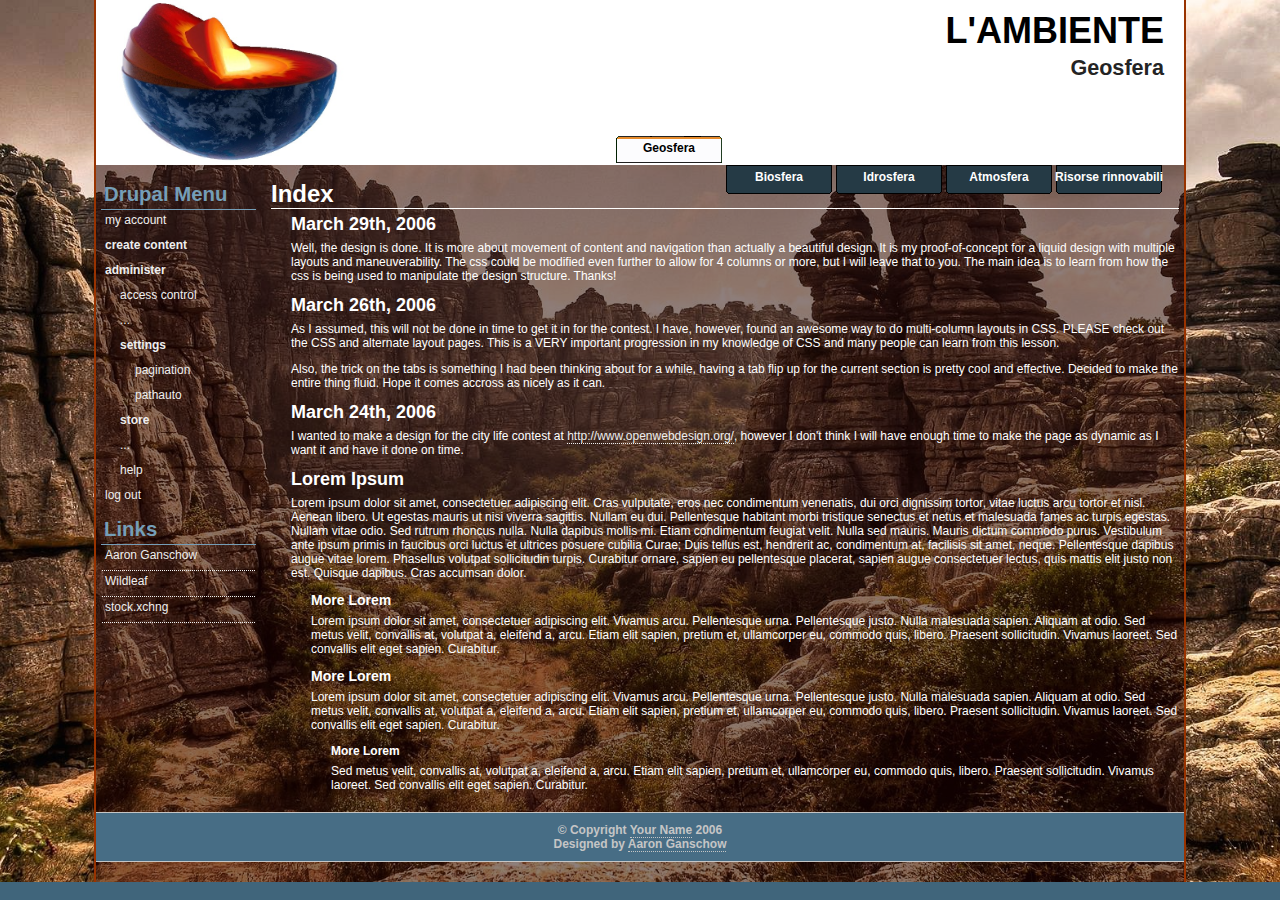
<file: Or_so_they_call_it/index.html>
<!DOCTYPE html PUBLIC "-//W3C//DTD XHTML 1.0 Transitional//EN" "http://www.w3.org/TR/xhtml1/DTD/xhtml1-transitional.dtd">
<html xmlns="http://www.w3.org/1999/xhtml">
<head>
<meta http-equiv="Content-Type" content="text/html; charset=UTF-8" />
<title>Or so they call it</title>
<link href="css/styleindex.css" type="text/css" rel="stylesheet" media="all" />
</head>

<body>
<div id="header_wrapper">
<div id="header">
	<h1>L'AMBIENTE</h1>
	<h2>Geosfera</h2>
	<ul id="menu">
		<li class="active"><a href="#">Geosfera</a></li>
		<li><a href="rightcol.html">Biosfera</a></li>
		<li><a href="3col.html">Idrosfera</a></li>
		<li><a href="1col.html">Atmosfera</a></li>
		<li><a href="tags.html">Risorse rinnovabili</a></li>
	</ul>
</div>
</div>
<div id="body">
	<div class="left">
	<h3>Drupal Menu</h3>
<div class="menu">
<ul>
<li class="leaf"><a href="#">my account</a></li>
<li class="collapsed"><a href="#">create content</a></li>
<li class="expanded"><a href="#" class="active">administer</a>
<ul>

<li class="leaf"><a href="#">access control</a></li>
<li class="leaf"><a href="#">...</a></li>
<li class="expanded"><a href="#" class="active">settings</a>
<ul>
<li class="leaf"><a href="#">pagination</a></li>
<li class="leaf"><a href="#">pathauto</a></li>
</ul>
</li>
<li class="collapsed"><a href="#">store</a></li>
<li class="leaf"><a href="#">...</a></li>
<li class="leaf"><a href="#">help</a></li>
</ul>
</li>
<li class="leaf"><a href="logout">log out</a></li>
</ul>
</div>
	<h3>Links</h3>
	<div class="content">
	<ul class="links">
		<li><a href="http://aaron.ganschow.us/">Aaron Ganschow</a></li>
		<li><a href="http://www.wildleaf.net/">Wildleaf</a></li>
		<li><a href="http://www.sxc.hu/">stock.xchng</a></li>
	</ul>
	</div>
	</div>
	<div class="main no-right">
		<h1>Index</h1>
		<div class="indent">
			<h2> March 29th, 2006 </h2>
			<p>
			Well, the design is done.  It is more about movement of content and navigation than actually a beautiful design.  It is my proof-of-concept for a liquid design with multiple layouts and maneuverability.  The css could be modified even further to allow for 4 columns or more, but I will leave that to you.  The main idea is to learn from how the css is being used to manipulate the design structure.  Thanks!
			</p>
			<h2> March 26th, 2006 </h2>
			<p>
			As I assumed, this will not be done in time to get it in for the contest.  I have, however, found an awesome way to do multi-column layouts in CSS.  PLEASE check out the CSS and alternate layout pages.  This is a VERY important progression in my knowledge of CSS and many people can learn from this lesson.</p>
<p>  Also, the trick on the tabs is something I had been thinking about for a while, having a tab flip up for the current section is pretty cool and effective.  Decided to make the entire thing fluid.  Hope it comes accross as nicely as it can.
			</p>
			<h2> March 24th, 2006 </h2>
			<p>I wanted to make a design for the city life contest at <a href="http://www.openwebdesign.org/">http://www.openwebdesign.org/</a>, however I don't think I will have enough time to make the page as dynamic as I want it and have it done on time.</p>
			<h2> Lorem Ipsum </h2>
			<p>
			Lorem ipsum dolor sit amet, consectetuer adipiscing elit. Cras vulputate, eros nec condimentum venenatis, dui orci dignissim tortor, vitae luctus arcu tortor et nisl. Aenean libero. Ut egestas mauris ut nisi viverra sagittis. Nullam eu dui. Pellentesque habitant morbi tristique senectus et netus et malesuada fames ac turpis egestas. Nullam vitae odio. Sed rutrum rhoncus nulla. Nulla dapibus mollis mi. Etiam condimentum feugiat velit. Nulla sed mauris. Mauris dictum commodo purus. Vestibulum ante ipsum primis in faucibus orci luctus et ultrices posuere cubilia Curae; Duis tellus est, hendrerit ac, condimentum at, facilisis sit amet, neque. Pellentesque dapibus augue vitae lorem. Phasellus volutpat sollicitudin turpis. Curabitur ornare, sapien eu pellentesque placerat, sapien augue consectetuer lectus, quis mattis elit justo non est. Quisque dapibus. Cras accumsan dolor.
			</p>
			<div class="indent">
				<h3> More Lorem </h3>
				<p>
Lorem ipsum dolor sit amet, consectetuer adipiscing elit. Vivamus arcu. Pellentesque urna. Pellentesque justo. Nulla malesuada sapien. Aliquam at odio. Sed metus velit, convallis at, volutpat a, eleifend a, arcu. Etiam elit sapien, pretium et, ullamcorper eu, commodo quis, libero. Praesent sollicitudin. Vivamus laoreet. Sed convallis elit eget sapien. Curabitur.
				</p>
				<h3> More Lorem </h3>
				<p>
Lorem ipsum dolor sit amet, consectetuer adipiscing elit. Vivamus arcu. Pellentesque urna. Pellentesque justo. Nulla malesuada sapien. Aliquam at odio. Sed metus velit, convallis at, volutpat a, eleifend a, arcu. Etiam elit sapien, pretium et, ullamcorper eu, commodo quis, libero. Praesent sollicitudin. Vivamus laoreet. Sed convallis elit eget sapien. Curabitur.
				</p>
  			<div class="indent">
  				<h4> More Lorem </h4>
  				<p>
  Sed metus velit, convallis at, volutpat a, eleifend a, arcu. Etiam elit sapien, pretium et, ullamcorper eu, commodo quis, libero. Praesent sollicitudin. Vivamus laoreet. Sed convallis elit eget sapien. Curabitur.
  				</p>
  			</div>
			</div>
		</div>
	</div>
	<div id="footer">
	&copy; Copyright <a href="mailto:yourname@domain.edu">Your Name</a> 2006<br />
	Designed by <a href="http://aaron.ganschow.us/">Aaron Ganschow</a>
	</div>
</div>
</body>
</html>
</file>
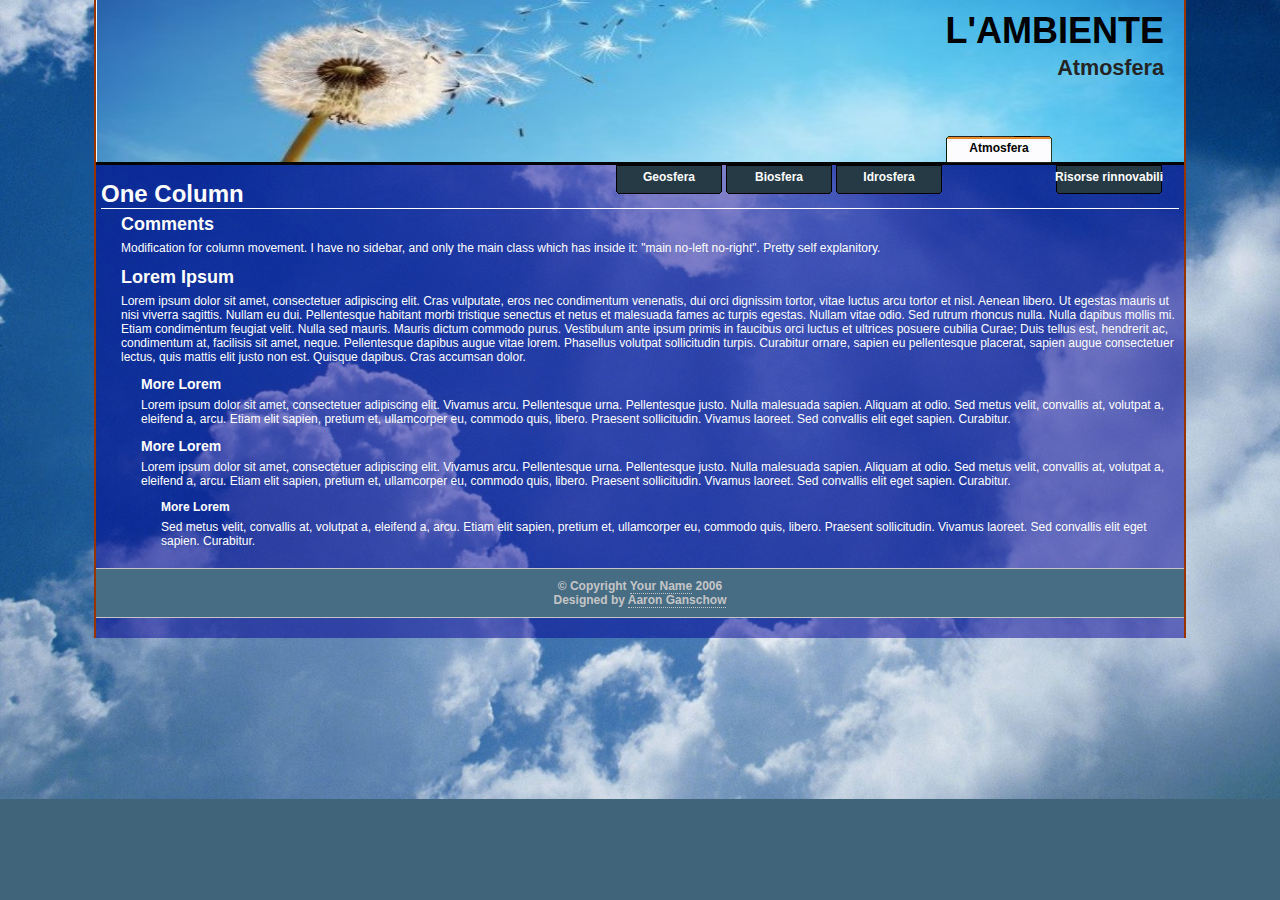
<file: Or_so_they_call_it/1col.html>
<!DOCTYPE html PUBLIC "-//W3C//DTD XHTML 1.0 Transitional//EN" "http://www.w3.org/TR/xhtml1/DTD/xhtml1-transitional.dtd">
<html xmlns="http://www.w3.org/1999/xhtml">
<head>
<meta http-equiv="Content-Type" content="text/html; charset=UTF-8" />
<title>Or so they call it</title>
<link href="css/style1col.css" type="text/css" rel="stylesheet" media="all" />
</head>

<body>
<div id="header_wrapper">
<div id="header">
	<h1>L'AMBIENTE</h1>
	<h2>Atmosfera</h2>
	<ul id="menu">
		<li><a href="index.html">Geosfera</a></li>
		<li><a href="rightcol.html">Biosfera</a></li>
		<li><a href="3col.html">Idrosfera</a></li>
		<li class="active"><a href="#">Atmosfera</a></li>
		<li><a href="tags.html">Risorse rinnovabili</a></li>
	</ul>
</div>
</div>
<div id="body">
	<div class="main no-right no-left">
		<h1>One Column</h1>
		<div class="indent">
			<h2> Comments </h2>
			<p>
				Modification for column movement.  I have no sidebar, and only the main class which has inside it: &quot;main no-left no-right&quot;.  Pretty self explanitory.
			</p>
			<h2> Lorem Ipsum </h2>
			<p>
			Lorem ipsum dolor sit amet, consectetuer adipiscing elit. Cras vulputate, eros nec condimentum venenatis, dui orci dignissim tortor, vitae luctus arcu tortor et nisl. Aenean libero. Ut egestas mauris ut nisi viverra sagittis. Nullam eu dui. Pellentesque habitant morbi tristique senectus et netus et malesuada fames ac turpis egestas. Nullam vitae odio. Sed rutrum rhoncus nulla. Nulla dapibus mollis mi. Etiam condimentum feugiat velit. Nulla sed mauris. Mauris dictum commodo purus. Vestibulum ante ipsum primis in faucibus orci luctus et ultrices posuere cubilia Curae; Duis tellus est, hendrerit ac, condimentum at, facilisis sit amet, neque. Pellentesque dapibus augue vitae lorem. Phasellus volutpat sollicitudin turpis. Curabitur ornare, sapien eu pellentesque placerat, sapien augue consectetuer lectus, quis mattis elit justo non est. Quisque dapibus. Cras accumsan dolor.
			</p>
			<div class="indent">
				<h3> More Lorem </h3>
				<p>
Lorem ipsum dolor sit amet, consectetuer adipiscing elit. Vivamus arcu. Pellentesque urna. Pellentesque justo. Nulla malesuada sapien. Aliquam at odio. Sed metus velit, convallis at, volutpat a, eleifend a, arcu. Etiam elit sapien, pretium et, ullamcorper eu, commodo quis, libero. Praesent sollicitudin. Vivamus laoreet. Sed convallis elit eget sapien. Curabitur.
				</p>
				<h3> More Lorem </h3>
				<p>
Lorem ipsum dolor sit amet, consectetuer adipiscing elit. Vivamus arcu. Pellentesque urna. Pellentesque justo. Nulla malesuada sapien. Aliquam at odio. Sed metus velit, convallis at, volutpat a, eleifend a, arcu. Etiam elit sapien, pretium et, ullamcorper eu, commodo quis, libero. Praesent sollicitudin. Vivamus laoreet. Sed convallis elit eget sapien. Curabitur.
				</p>
  			<div class="indent">
  				<h4> More Lorem </h4>
  				<p>
  Sed metus velit, convallis at, volutpat a, eleifend a, arcu. Etiam elit sapien, pretium et, ullamcorper eu, commodo quis, libero. Praesent sollicitudin. Vivamus laoreet. Sed convallis elit eget sapien. Curabitur.
  				</p>
  			</div>
			</div>
		</div>
	</div>
	<div id="footer">
	&copy; Copyright <a href="mailto:yourname@domain.edu">Your Name</a> 2006<br />
	Designed by <a href="http://aaron.ganschow.us/">Aaron Ganschow</a>
	</div>
</div>
</body>
</html>
</file>
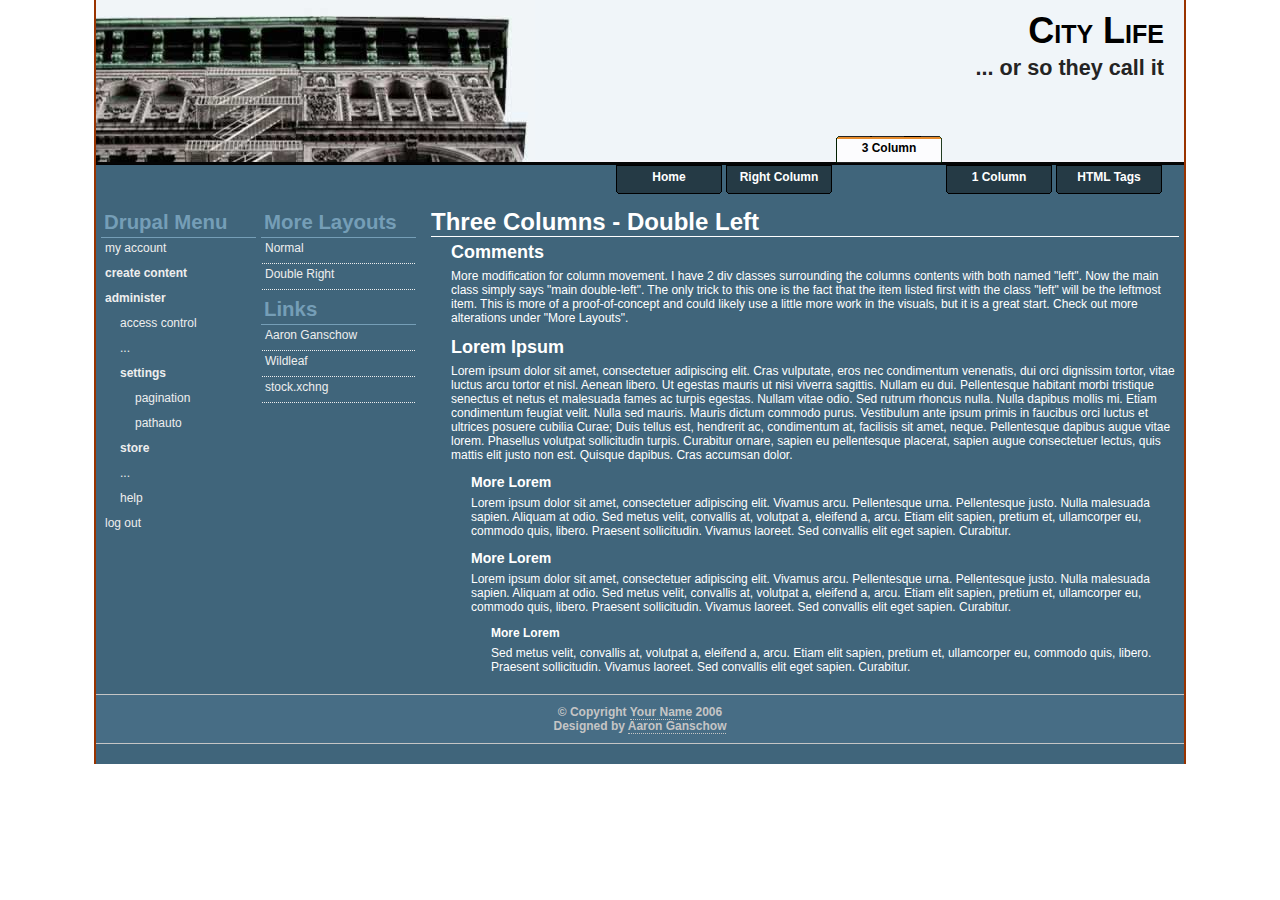
<file: Or_so_they_call_it/3col-left.html>
<!DOCTYPE html PUBLIC "-//W3C//DTD XHTML 1.0 Transitional//EN" "http://www.w3.org/TR/xhtml1/DTD/xhtml1-transitional.dtd">
<html xmlns="http://www.w3.org/1999/xhtml">
<head>
<meta http-equiv="Content-Type" content="text/html; charset=UTF-8" />
<title>Or so they call it</title>
<link href="css/style.css" type="text/css" rel="stylesheet" media="all" />
</head>

<body>
<div id="header_wrapper">
<div id="header">
	<h1>City Life</h1>
	<h2>... or so they call it</h2>
	<ul id="menu">
		<li><a href="index.html">Home</a></li>
		<li><a href="rightcol.html">Right Column</a></li>
		<li class="active"><a href="#">3 Column</a></li>
		<li><a href="1col.html">1 Column</a></li>
		<li><a href="tags.html">HTML Tags</a></li>
	</ul>
</div>
</div>
<div id="body">
	<div class="left">
	<h3>Drupal Menu</h3>
<div class="menu">
<ul>
<li class="leaf"><a href="#">my account</a></li>
<li class="collapsed"><a href="#">create content</a></li>
<li class="expanded"><a href="#" class="active">administer</a>
<ul>

<li class="leaf"><a href="#">access control</a></li>
<li class="leaf"><a href="#">...</a></li>
<li class="expanded"><a href="#" class="active">settings</a>
<ul>
<li class="leaf"><a href="#">pagination</a></li>
<li class="leaf"><a href="#">pathauto</a></li>
</ul>
</li>
<li class="collapsed"><a href="#">store</a></li>
<li class="leaf"><a href="#">...</a></li>
<li class="leaf"><a href="#">help</a></li>
</ul>
</li>
<li class="leaf"><a href="logout">log out</a></li>
</ul>
</div>
</div>
<div class="left">
	<h3>More Layouts</h3>
	<div class="content">
	<ul class="links">
		<li><a href="3col.html">Normal</a></li>
		<li><a href="3col-right.html">Double Right</a></li>
	</ul>
	</div>
	<h3>Links</h3>
	<div class="content">
	<ul class="links">
		<li><a href="http://aaron.ganschow.us/">Aaron Ganschow</a></li>
		<li><a href="http://www.wildleaf.net/">Wildleaf</a></li>
		<li><a href="http://www.sxc.hu/">stock.xchng</a></li>
	</ul>
	</div>
	</div>
	<div class="main double-left">
		<h1>Three Columns - Double Left</h1>
		<div class="indent">
			<h2> Comments </h2>
			<p>
				More modification for column movement.  I have 2 div classes surrounding the columns contents with both named  &quot;left&quot;.  Now the main class simply says &quot;main double-left&quot;.  The only trick to this one is the fact that the item listed first with the class &quot;left&quot; will be the leftmost item.  This is more of a proof-of-concept and could likely use a little more work in the visuals, but it is a great start. Check out more alterations under &quot;More Layouts&quot;.
			</p>
			<h2> Lorem Ipsum </h2>
			<p>
			Lorem ipsum dolor sit amet, consectetuer adipiscing elit. Cras vulputate, eros nec condimentum venenatis, dui orci dignissim tortor, vitae luctus arcu tortor et nisl. Aenean libero. Ut egestas mauris ut nisi viverra sagittis. Nullam eu dui. Pellentesque habitant morbi tristique senectus et netus et malesuada fames ac turpis egestas. Nullam vitae odio. Sed rutrum rhoncus nulla. Nulla dapibus mollis mi. Etiam condimentum feugiat velit. Nulla sed mauris. Mauris dictum commodo purus. Vestibulum ante ipsum primis in faucibus orci luctus et ultrices posuere cubilia Curae; Duis tellus est, hendrerit ac, condimentum at, facilisis sit amet, neque. Pellentesque dapibus augue vitae lorem. Phasellus volutpat sollicitudin turpis. Curabitur ornare, sapien eu pellentesque placerat, sapien augue consectetuer lectus, quis mattis elit justo non est. Quisque dapibus. Cras accumsan dolor.
			</p>
			<div class="indent">
				<h3> More Lorem </h3>
				<p>
Lorem ipsum dolor sit amet, consectetuer adipiscing elit. Vivamus arcu. Pellentesque urna. Pellentesque justo. Nulla malesuada sapien. Aliquam at odio. Sed metus velit, convallis at, volutpat a, eleifend a, arcu. Etiam elit sapien, pretium et, ullamcorper eu, commodo quis, libero. Praesent sollicitudin. Vivamus laoreet. Sed convallis elit eget sapien. Curabitur.				
				</p>
				<h3> More Lorem </h3>
				<p>
Lorem ipsum dolor sit amet, consectetuer adipiscing elit. Vivamus arcu. Pellentesque urna. Pellentesque justo. Nulla malesuada sapien. Aliquam at odio. Sed metus velit, convallis at, volutpat a, eleifend a, arcu. Etiam elit sapien, pretium et, ullamcorper eu, commodo quis, libero. Praesent sollicitudin. Vivamus laoreet. Sed convallis elit eget sapien. Curabitur.				
				</p>
  			<div class="indent">
  				<h4> More Lorem </h4>
  				<p>
  Sed metus velit, convallis at, volutpat a, eleifend a, arcu. Etiam elit sapien, pretium et, ullamcorper eu, commodo quis, libero. Praesent sollicitudin. Vivamus laoreet. Sed convallis elit eget sapien. Curabitur.				
  				</p>
  			</div>
			</div>
		</div>
	</div>
	<div id="footer">
	&copy; Copyright <a href="mailto:yourname@domain.edu">Your Name</a> 2006<br />
	Designed by <a href="http://aaron.ganschow.us/">Aaron Ganschow</a>
	</div>
</div>
</body>
</html>
</file>
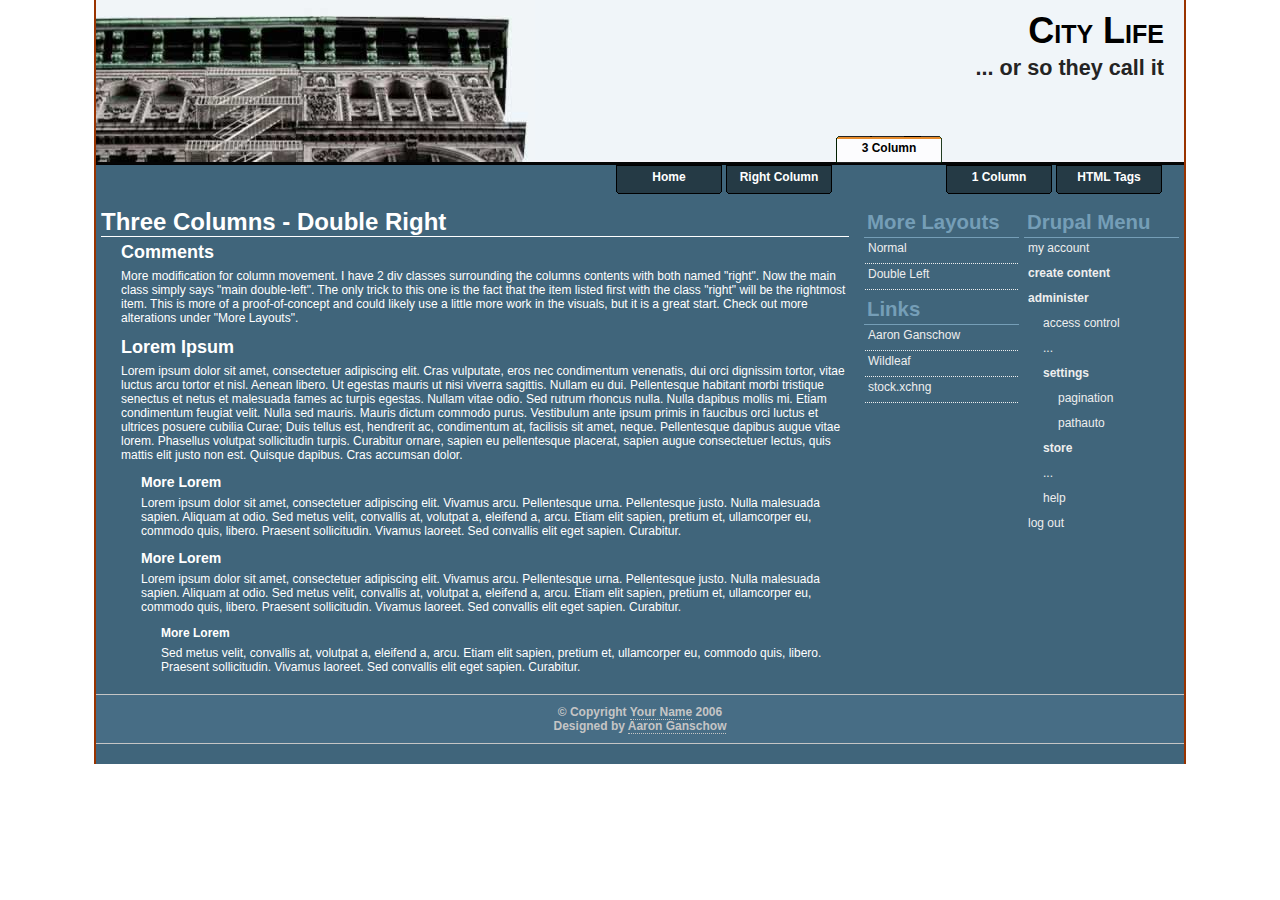
<file: Or_so_they_call_it/3col-right.html>
<!DOCTYPE html PUBLIC "-//W3C//DTD XHTML 1.0 Transitional//EN" "http://www.w3.org/TR/xhtml1/DTD/xhtml1-transitional.dtd">
<html xmlns="http://www.w3.org/1999/xhtml">
<head>
<meta http-equiv="Content-Type" content="text/html; charset=UTF-8" />
<title>Or so they call it</title>
<link href="css/style.css" type="text/css" rel="stylesheet" media="all" />
</head>

<body>
<div id="header_wrapper">
<div id="header">
	<h1>City Life</h1>
	<h2>... or so they call it</h2>
	<ul id="menu">
		<li><a href="index.html">Home</a></li>
		<li><a href="rightcol.html">Right Column</a></li>
		<li class="active"><a href="#">3 Column</a></li>
		<li><a href="1col.html">1 Column</a></li>
		<li><a href="tags.html">HTML Tags</a></li>
	</ul>
</div>
</div>
<div id="body">
	<div class="right">
	<h3>Drupal Menu</h3>
<div class="menu">
<ul>
<li class="leaf"><a href="#">my account</a></li>
<li class="collapsed"><a href="#">create content</a></li>
<li class="expanded"><a href="#" class="active">administer</a>
<ul>

<li class="leaf"><a href="#">access control</a></li>
<li class="leaf"><a href="#">...</a></li>
<li class="expanded"><a href="#" class="active">settings</a>
<ul>
<li class="leaf"><a href="#">pagination</a></li>
<li class="leaf"><a href="#">pathauto</a></li>
</ul>
</li>
<li class="collapsed"><a href="#">store</a></li>
<li class="leaf"><a href="#">...</a></li>
<li class="leaf"><a href="#">help</a></li>
</ul>
</li>
<li class="leaf"><a href="logout">log out</a></li>
</ul>
</div>
</div>
<div class="right">
	<h3>More Layouts</h3>
	<div class="content">
	<ul class="links">
		<li><a href="3col.html">Normal</a></li>
		<li><a href="3col-left.html">Double Left</a></li>
	</ul>
	</div>
	<h3>Links</h3>
	<div class="content">
	<ul class="links">
		<li><a href="http://aaron.ganschow.us/">Aaron Ganschow</a></li>
		<li><a href="http://www.wildleaf.net/">Wildleaf</a></li>
		<li><a href="http://www.sxc.hu/">stock.xchng</a></li>
	</ul>
	</div>
	</div>
	<div class="main double-right">
		<h1>Three Columns - Double Right</h1>
		<div class="indent">
			<h2> Comments </h2>
			<p>
				More modification for column movement.  I have 2 div classes surrounding the columns contents with both named  &quot;right&quot;.  Now the main class simply says &quot;main double-left&quot;.  The only trick to this one is the fact that the item listed first with the class &quot;right&quot; will be the rightmost item.  This is more of a proof-of-concept and could likely use a little more work in the visuals, but it is a great start. Check out more alterations under &quot;More Layouts&quot;.
			</p>
			<h2> Lorem Ipsum </h2>
			<p>
			Lorem ipsum dolor sit amet, consectetuer adipiscing elit. Cras vulputate, eros nec condimentum venenatis, dui orci dignissim tortor, vitae luctus arcu tortor et nisl. Aenean libero. Ut egestas mauris ut nisi viverra sagittis. Nullam eu dui. Pellentesque habitant morbi tristique senectus et netus et malesuada fames ac turpis egestas. Nullam vitae odio. Sed rutrum rhoncus nulla. Nulla dapibus mollis mi. Etiam condimentum feugiat velit. Nulla sed mauris. Mauris dictum commodo purus. Vestibulum ante ipsum primis in faucibus orci luctus et ultrices posuere cubilia Curae; Duis tellus est, hendrerit ac, condimentum at, facilisis sit amet, neque. Pellentesque dapibus augue vitae lorem. Phasellus volutpat sollicitudin turpis. Curabitur ornare, sapien eu pellentesque placerat, sapien augue consectetuer lectus, quis mattis elit justo non est. Quisque dapibus. Cras accumsan dolor.
			</p>
			<div class="indent">
				<h3> More Lorem </h3>
				<p>
Lorem ipsum dolor sit amet, consectetuer adipiscing elit. Vivamus arcu. Pellentesque urna. Pellentesque justo. Nulla malesuada sapien. Aliquam at odio. Sed metus velit, convallis at, volutpat a, eleifend a, arcu. Etiam elit sapien, pretium et, ullamcorper eu, commodo quis, libero. Praesent sollicitudin. Vivamus laoreet. Sed convallis elit eget sapien. Curabitur.				
				</p>
				<h3> More Lorem </h3>
				<p>
Lorem ipsum dolor sit amet, consectetuer adipiscing elit. Vivamus arcu. Pellentesque urna. Pellentesque justo. Nulla malesuada sapien. Aliquam at odio. Sed metus velit, convallis at, volutpat a, eleifend a, arcu. Etiam elit sapien, pretium et, ullamcorper eu, commodo quis, libero. Praesent sollicitudin. Vivamus laoreet. Sed convallis elit eget sapien. Curabitur.				
				</p>
  			<div class="indent">
  				<h4> More Lorem </h4>
  				<p>
  Sed metus velit, convallis at, volutpat a, eleifend a, arcu. Etiam elit sapien, pretium et, ullamcorper eu, commodo quis, libero. Praesent sollicitudin. Vivamus laoreet. Sed convallis elit eget sapien. Curabitur.				
  				</p>
  			</div>
			</div>
		</div>
	</div>
	<div id="footer">
	&copy; Copyright <a href="mailto:yourname@domain.edu">Your Name</a> 2006<br />
	Designed by <a href="http://aaron.ganschow.us/">Aaron Ganschow</a>
	</div>
</div>
</body>
</html>
</file>
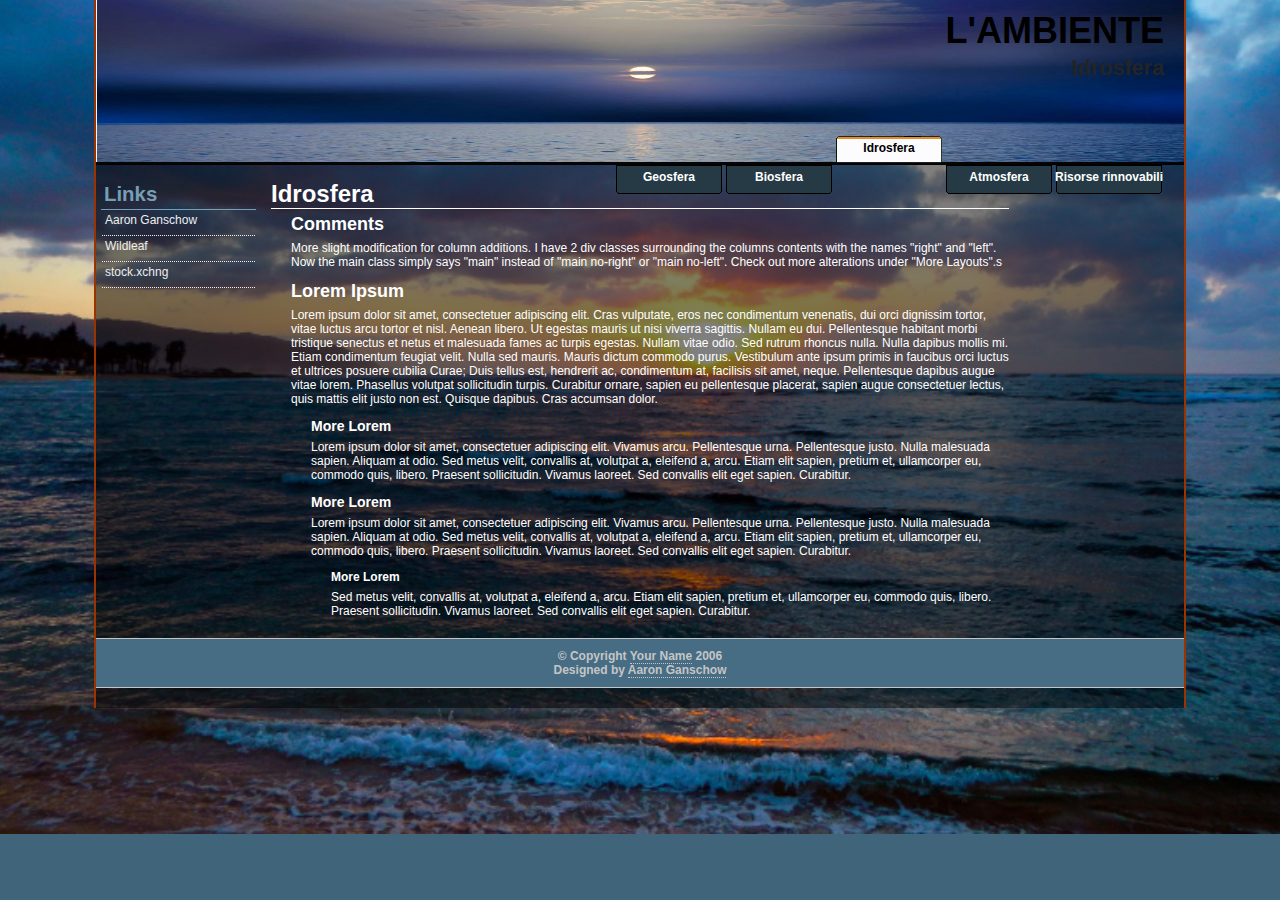
<file: Or_so_they_call_it/3col.html>
<!DOCTYPE html PUBLIC "-//W3C//DTD XHTML 1.0 Transitional//EN" "http://www.w3.org/TR/xhtml1/DTD/xhtml1-transitional.dtd">
<html xmlns="http://www.w3.org/1999/xhtml">
<head>
<meta http-equiv="Content-Type" content="text/html; charset=UTF-8" />
<title>Or so they call it</title>
<link href="css/style3col.css" type="text/css" rel="stylesheet" media="all" />
</head>

<body>
<div id="header_wrapper">
<div id="header">
	<h1>L'AMBIENTE</h1>
	<h2>Idrosfera</h2>
	<ul id="menu">
		<li><a href="index.html">Geosfera</a></li>
		<li><a href="rightcol.html">Biosfera</a></li>
		<li class="active"><a href="#">Idrosfera</a></li>
		<li><a href="1col.html">Atmosfera</a></li>
		<li><a href="tags.html">Risorse rinnovabili</a></li>
	</ul>
</div>
</div>
<div id="body">
	<div class="right">
	<div class="menu">
	</div>
	</div>
	<div class="left">
	<div class="content">
	</div>
	<h3>Links</h3>
	<div class="content">
	<ul class="links">
		<li><a href="http://aaron.ganschow.us/">Aaron Ganschow</a></li>
		<li><a href="http://www.wildleaf.net/">Wildleaf</a></li>
		<li><a href="http://www.sxc.hu/">stock.xchng</a></li>
	</ul>
	</div>
	</div>
	<div class="main">
		<h1>Idrosfera</h1>
		<div class="indent">
			<h2> Comments </h2>
			<p>
				More slight modification for column additions.  I have 2 div classes surrounding the columns contents with the names &quot;right&quot; and &quot;left&quot;.  Now the main class simply says &quot;main&quot; instead of &quot;main no-right&quot; or &quot;main no-left&quot;.  Check out more alterations under &quot;More Layouts&quot;.s
			</p>
			<h2> Lorem Ipsum </h2>
			<p>
			Lorem ipsum dolor sit amet, consectetuer adipiscing elit. Cras vulputate, eros nec condimentum venenatis, dui orci dignissim tortor, vitae luctus arcu tortor et nisl. Aenean libero. Ut egestas mauris ut nisi viverra sagittis. Nullam eu dui. Pellentesque habitant morbi tristique senectus et netus et malesuada fames ac turpis egestas. Nullam vitae odio. Sed rutrum rhoncus nulla. Nulla dapibus mollis mi. Etiam condimentum feugiat velit. Nulla sed mauris. Mauris dictum commodo purus. Vestibulum ante ipsum primis in faucibus orci luctus et ultrices posuere cubilia Curae; Duis tellus est, hendrerit ac, condimentum at, facilisis sit amet, neque. Pellentesque dapibus augue vitae lorem. Phasellus volutpat sollicitudin turpis. Curabitur ornare, sapien eu pellentesque placerat, sapien augue consectetuer lectus, quis mattis elit justo non est. Quisque dapibus. Cras accumsan dolor.
			</p>
			<div class="indent">
				<h3> More Lorem </h3>
				<p>
Lorem ipsum dolor sit amet, consectetuer adipiscing elit. Vivamus arcu. Pellentesque urna. Pellentesque justo. Nulla malesuada sapien. Aliquam at odio. Sed metus velit, convallis at, volutpat a, eleifend a, arcu. Etiam elit sapien, pretium et, ullamcorper eu, commodo quis, libero. Praesent sollicitudin. Vivamus laoreet. Sed convallis elit eget sapien. Curabitur.
				</p>
				<h3> More Lorem </h3>
				<p>
Lorem ipsum dolor sit amet, consectetuer adipiscing elit. Vivamus arcu. Pellentesque urna. Pellentesque justo. Nulla malesuada sapien. Aliquam at odio. Sed metus velit, convallis at, volutpat a, eleifend a, arcu. Etiam elit sapien, pretium et, ullamcorper eu, commodo quis, libero. Praesent sollicitudin. Vivamus laoreet. Sed convallis elit eget sapien. Curabitur.
				</p>
  			<div class="indent">
  				<h4> More Lorem </h4>
  				<p>
  Sed metus velit, convallis at, volutpat a, eleifend a, arcu. Etiam elit sapien, pretium et, ullamcorper eu, commodo quis, libero. Praesent sollicitudin. Vivamus laoreet. Sed convallis elit eget sapien. Curabitur.
  				</p>
  			</div>
			</div>
		</div>
	</div>
	<div id="footer">
	&copy; Copyright <a href="mailto:yourname@domain.edu">Your Name</a> 2006<br />
	Designed by <a href="http://aaron.ganschow.us/">Aaron Ganschow</a>
	</div>
</div>
</body>
</html>
</file>
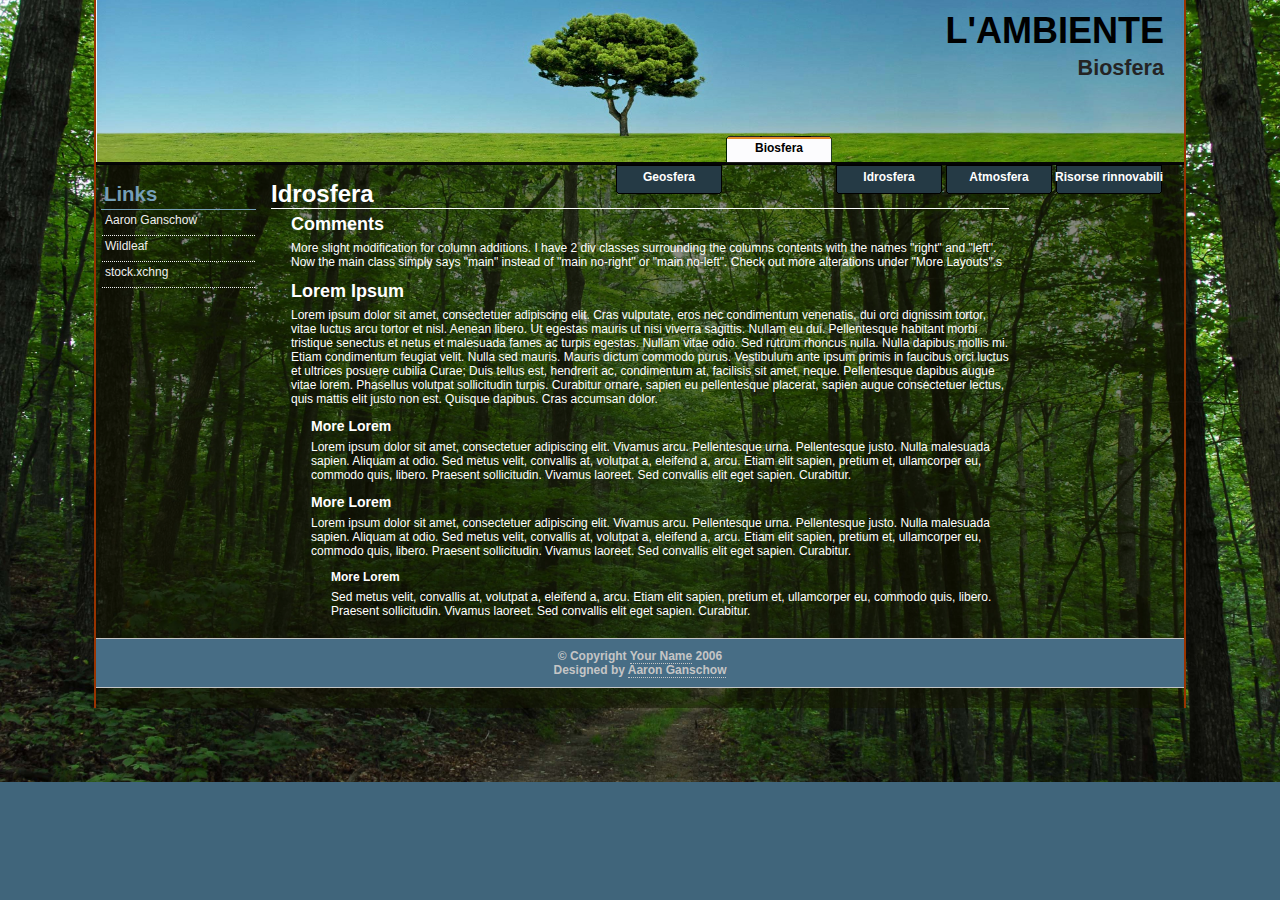
<file: Or_so_they_call_it/rightcol.html>
<!DOCTYPE html PUBLIC "-//W3C//DTD XHTML 1.0 Transitional//EN" "http://www.w3.org/TR/xhtml1/DTD/xhtml1-transitional.dtd">
<html xmlns="http://www.w3.org/1999/xhtml">
<head>
<meta http-equiv="Content-Type" content="text/html; charset=UTF-8" />
<title>Or so they call it</title>
<link href="css/stylerightcol.css" type="text/css" rel="stylesheet" media="all" />
</head>

<body>
<div id="header_wrapper">
<div id="header">
	<h1>L'AMBIENTE</h1>
	<h2>Biosfera</h2>
	<ul id="menu">
		<li><a href="index.html">Geosfera</a></li>
		<li class="active"><a href="#">Biosfera</a></li>
		<li><a href="3col.html">Idrosfera</a></li>
		<li><a href="1col.html">Atmosfera</a></li>
		<li><a href="tags.html">Risorse rinnovabili</a></li>
	</ul>
</div>
</div>
<div id="body">
	<div class="right">
	<div class="menu">
	</div>
	</div>
	<div class="left">
	<div class="content">
	</div>
	<h3>Links</h3>
	<div class="content">
	<ul class="links">
		<li><a href="http://aaron.ganschow.us/">Aaron Ganschow</a></li>
		<li><a href="http://www.wildleaf.net/">Wildleaf</a></li>
		<li><a href="http://www.sxc.hu/">stock.xchng</a></li>
	</ul>
	</div>
	</div>
	<div class="main">
		<h1>Idrosfera</h1>
		<div class="indent">
			<h2> Comments </h2>
			<p>
				More slight modification for column additions.  I have 2 div classes surrounding the columns contents with the names &quot;right&quot; and &quot;left&quot;.  Now the main class simply says &quot;main&quot; instead of &quot;main no-right&quot; or &quot;main no-left&quot;.  Check out more alterations under &quot;More Layouts&quot;.s
			</p>
			<h2> Lorem Ipsum </h2>
			<p>
			Lorem ipsum dolor sit amet, consectetuer adipiscing elit. Cras vulputate, eros nec condimentum venenatis, dui orci dignissim tortor, vitae luctus arcu tortor et nisl. Aenean libero. Ut egestas mauris ut nisi viverra sagittis. Nullam eu dui. Pellentesque habitant morbi tristique senectus et netus et malesuada fames ac turpis egestas. Nullam vitae odio. Sed rutrum rhoncus nulla. Nulla dapibus mollis mi. Etiam condimentum feugiat velit. Nulla sed mauris. Mauris dictum commodo purus. Vestibulum ante ipsum primis in faucibus orci luctus et ultrices posuere cubilia Curae; Duis tellus est, hendrerit ac, condimentum at, facilisis sit amet, neque. Pellentesque dapibus augue vitae lorem. Phasellus volutpat sollicitudin turpis. Curabitur ornare, sapien eu pellentesque placerat, sapien augue consectetuer lectus, quis mattis elit justo non est. Quisque dapibus. Cras accumsan dolor.
			</p>
			<div class="indent">
				<h3> More Lorem </h3>
				<p>
Lorem ipsum dolor sit amet, consectetuer adipiscing elit. Vivamus arcu. Pellentesque urna. Pellentesque justo. Nulla malesuada sapien. Aliquam at odio. Sed metus velit, convallis at, volutpat a, eleifend a, arcu. Etiam elit sapien, pretium et, ullamcorper eu, commodo quis, libero. Praesent sollicitudin. Vivamus laoreet. Sed convallis elit eget sapien. Curabitur.
				</p>
				<h3> More Lorem </h3>
				<p>
Lorem ipsum dolor sit amet, consectetuer adipiscing elit. Vivamus arcu. Pellentesque urna. Pellentesque justo. Nulla malesuada sapien. Aliquam at odio. Sed metus velit, convallis at, volutpat a, eleifend a, arcu. Etiam elit sapien, pretium et, ullamcorper eu, commodo quis, libero. Praesent sollicitudin. Vivamus laoreet. Sed convallis elit eget sapien. Curabitur.
				</p>
  			<div class="indent">
  				<h4> More Lorem </h4>
  				<p>
  Sed metus velit, convallis at, volutpat a, eleifend a, arcu. Etiam elit sapien, pretium et, ullamcorper eu, commodo quis, libero. Praesent sollicitudin. Vivamus laoreet. Sed convallis elit eget sapien. Curabitur.
  				</p>
  			</div>
			</div>
		</div>
	</div>
	<div id="footer">
	&copy; Copyright <a href="mailto:yourname@domain.edu">Your Name</a> 2006<br />
	Designed by <a href="http://aaron.ganschow.us/">Aaron Ganschow</a>
	</div>
</div>
</body>
</html>
</file>
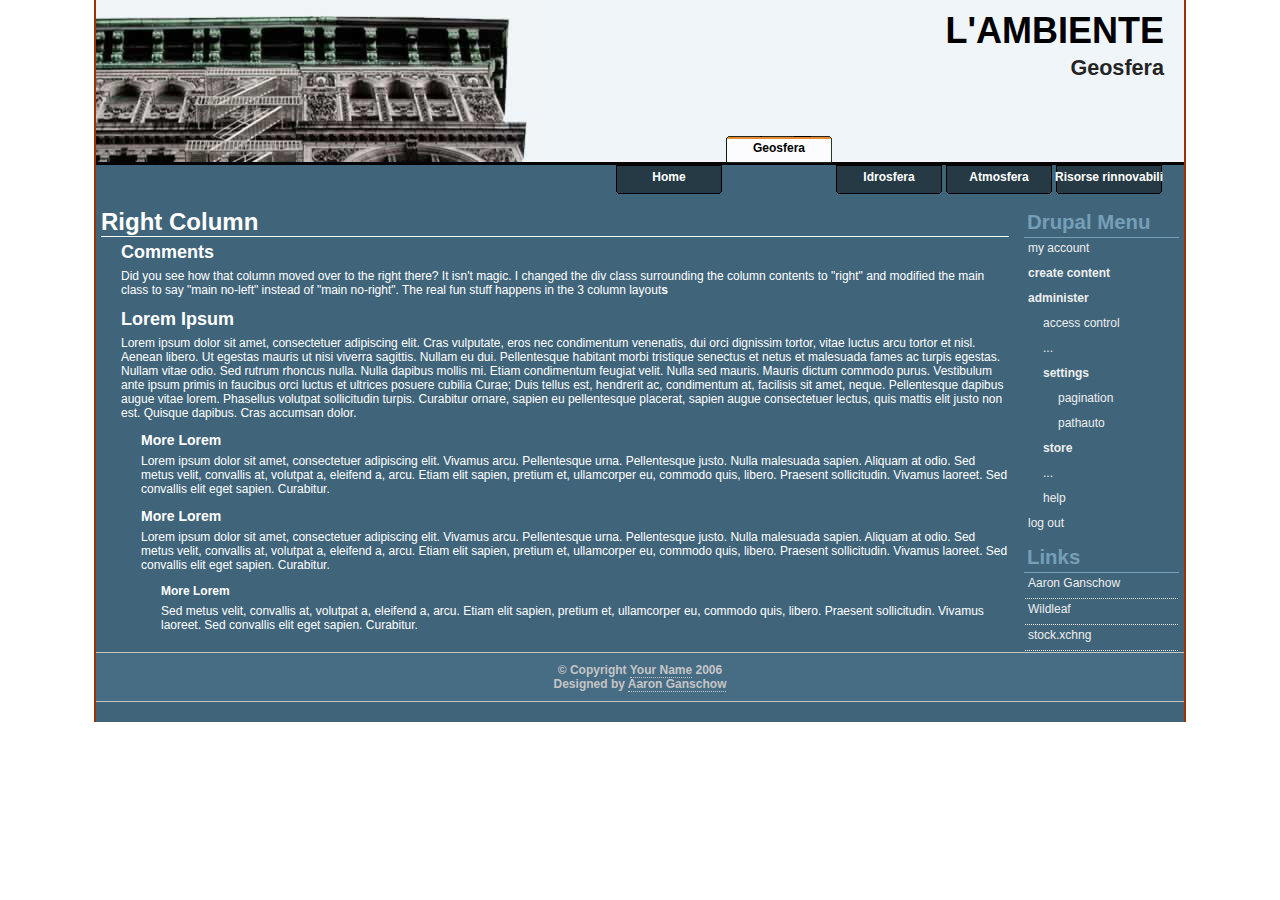
<file: Or_so_they_call_it/rightcol0.html>
<!DOCTYPE html PUBLIC "-//W3C//DTD XHTML 1.0 Transitional//EN" "http://www.w3.org/TR/xhtml1/DTD/xhtml1-transitional.dtd">
<html xmlns="http://www.w3.org/1999/xhtml">
<head>
<meta http-equiv="Content-Type" content="text/html; charset=UTF-8" />
<title>Or so they call it</title>
<link href="css/style.css" type="text/css" rel="stylesheet" media="all" />
</head>

<body>
<div id="header_wrapper">
<div id="header">
	<h1>L'AMBIENTE</h1>
	<h2>Geosfera</h2>
	<ul id="menu">
		<li><a href="index.html">Home</a></li>
		<li class="active"><a href="#">Geosfera</a></li>
		<li><a href="3col.html">Idrosfera</a></li>
		<li><a href="1col.html">Atmosfera</a></li>
		<li><a href="tags.html">Risorse rinnovabili</a></li>
	</ul>
</div>
</div>
<div id="body">
	<div class="right">
	<h3>Drupal Menu</h3>
<div class="menu">
<ul>
<li class="leaf"><a href="#">my account</a></li>
<li class="collapsed"><a href="#">create content</a></li>
<li class="expanded"><a href="#" class="active">administer</a>
<ul>

<li class="leaf"><a href="#">access control</a></li>
<li class="leaf"><a href="#">...</a></li>
<li class="expanded"><a href="#" class="active">settings</a>
<ul>
<li class="leaf"><a href="#">pagination</a></li>
<li class="leaf"><a href="#">pathauto</a></li>
</ul>
</li>
<li class="collapsed"><a href="#">store</a></li>
<li class="leaf"><a href="#">...</a></li>
<li class="leaf"><a href="#">help</a></li>
</ul>
</li>
<li class="leaf"><a href="logout">log out</a></li>
</ul>
</div>
	<h3>Links</h3>
	<div class="content">
	<ul class="links">
		<li><a href="http://aaron.ganschow.us/">Aaron Ganschow</a></li>
		<li><a href="http://www.wildleaf.net/">Wildleaf</a></li>
		<li><a href="http://www.sxc.hu/">stock.xchng</a></li>
	</ul>
	</div>
	</div>
	<div class="main no-left">
		<h1>Right Column</h1>
		<div class="indent">
			<h2> Comments </h2>
			<p>
				Did you see how that column moved over to the right there?  It isn't magic.  I changed the div class surrounding the column contents to &quot;right&quot; and modified the main class to say &quot;main no-left&quot; instead of &quot;main no-right&quot;.  The real fun stuff happens in the 3 column layout<strong>s</strong>
			</p>
			<h2> Lorem Ipsum </h2>
			<p>
			Lorem ipsum dolor sit amet, consectetuer adipiscing elit. Cras vulputate, eros nec condimentum venenatis, dui orci dignissim tortor, vitae luctus arcu tortor et nisl. Aenean libero. Ut egestas mauris ut nisi viverra sagittis. Nullam eu dui. Pellentesque habitant morbi tristique senectus et netus et malesuada fames ac turpis egestas. Nullam vitae odio. Sed rutrum rhoncus nulla. Nulla dapibus mollis mi. Etiam condimentum feugiat velit. Nulla sed mauris. Mauris dictum commodo purus. Vestibulum ante ipsum primis in faucibus orci luctus et ultrices posuere cubilia Curae; Duis tellus est, hendrerit ac, condimentum at, facilisis sit amet, neque. Pellentesque dapibus augue vitae lorem. Phasellus volutpat sollicitudin turpis. Curabitur ornare, sapien eu pellentesque placerat, sapien augue consectetuer lectus, quis mattis elit justo non est. Quisque dapibus. Cras accumsan dolor.
			</p>
			<div class="indent">
				<h3> More Lorem </h3>
				<p>
Lorem ipsum dolor sit amet, consectetuer adipiscing elit. Vivamus arcu. Pellentesque urna. Pellentesque justo. Nulla malesuada sapien. Aliquam at odio. Sed metus velit, convallis at, volutpat a, eleifend a, arcu. Etiam elit sapien, pretium et, ullamcorper eu, commodo quis, libero. Praesent sollicitudin. Vivamus laoreet. Sed convallis elit eget sapien. Curabitur.
				</p>
				<h3> More Lorem </h3>
				<p>
Lorem ipsum dolor sit amet, consectetuer adipiscing elit. Vivamus arcu. Pellentesque urna. Pellentesque justo. Nulla malesuada sapien. Aliquam at odio. Sed metus velit, convallis at, volutpat a, eleifend a, arcu. Etiam elit sapien, pretium et, ullamcorper eu, commodo quis, libero. Praesent sollicitudin. Vivamus laoreet. Sed convallis elit eget sapien. Curabitur.
				</p>
  			<div class="indent">
  				<h4> More Lorem </h4>
  				<p>
  Sed metus velit, convallis at, volutpat a, eleifend a, arcu. Etiam elit sapien, pretium et, ullamcorper eu, commodo quis, libero. Praesent sollicitudin. Vivamus laoreet. Sed convallis elit eget sapien. Curabitur.
  				</p>
  			</div>
			</div>
		</div>
	</div>
	<div id="footer">
	&copy; Copyright <a href="mailto:yourname@domain.edu">Your Name</a> 2006<br />
	Designed by <a href="http://aaron.ganschow.us/">Aaron Ganschow</a>
	</div>
</div>
</body>
</html>
</file>
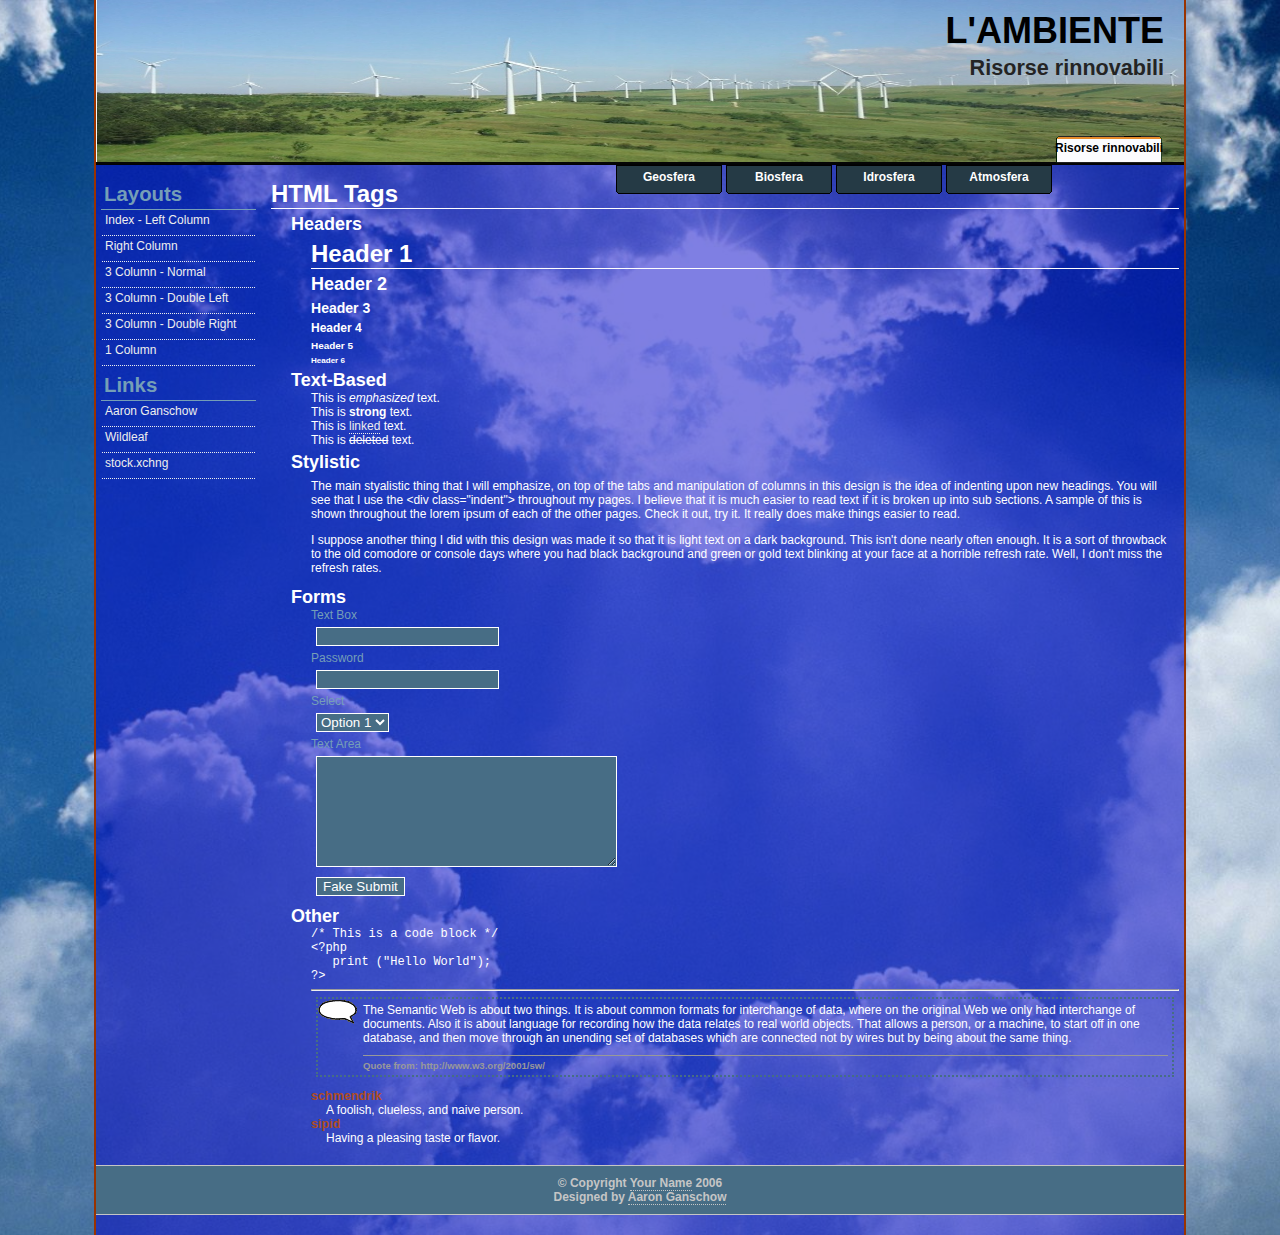
<file: Or_so_they_call_it/tags.html>
<!DOCTYPE html PUBLIC "-//W3C//DTD XHTML 1.0 Transitional//EN" "http://www.w3.org/TR/xhtml1/DTD/xhtml1-transitional.dtd">
<html xmlns="http://www.w3.org/1999/xhtml">
<head>
<meta http-equiv="Content-Type" content="text/html; charset=UTF-8" />
<title>Or so they call it</title>
<link href="css/styletags.css" type="text/css" rel="stylesheet" media="all" />
</head>

<body>
<div id="header_wrapper">
<div id="header">
	<h1>L'AMBIENTE</h1>
	<h2>Risorse rinnovabili</h2>
	<ul id="menu">
		<li><a href="index.html">Geosfera</a></li>
		<li><a href="rightcol.html">Biosfera</a></li>
		<li><a href="3col.html">Idrosfera</a></li>
		<li><a href="1col.html">Atmosfera</a></li>
		<li class="active"><a href="#">Risorse rinnovabili</a></li>
	</ul>
</div>
</div>
<div id="body">
	<div class="left">
	<h3>Layouts</h3>
	<div class="content">
	<ul class="links">
		<li><a href="index.html">Index - Left Column</a></li>
		<li><a href="rightcol.html">Right Column</a></li>
		<li><a href="3col.html">3 Column - Normal</a></li>
		<li><a href="3col-left.html">3 Column - Double Left</a></li>
		<li><a href="3col-right.html">3 Column - Double Right</a></li>
		<li><a href="1col.html">1 Column</a></li>
	</ul>
	</div>
	<h3>Links</h3>
	<div class="content">
	<ul class="links">
		<li><a href="http://aaron.ganschow.us/">Aaron Ganschow</a></li>
		<li><a href="http://www.wildleaf.net/">Wildleaf</a></li>
		<li><a href="http://www.sxc.hu/">stock.xchng</a></li>
	</ul>
	</div>
	</div>
	<div class="main no-right">
		<h1>HTML Tags</h1>
		<div class="indent">
			<h2> Headers </h2>
    		<div class="indent">
  			<h1> Header 1 </h1>
  			<h2> Header 2 </h2>
  			<h3> Header 3 </h3>
  			<h4> Header 4 </h4>
  			<h5> Header 5 </h5>
  			<h6> Header 6 </h6>
				</div>
			<h2> Text-Based </h2>
				<div class="indent">
					This is <em>emphasized</em> text.<br />
					This is <strong>strong</strong> text.<br />
					This is <a href="#">linked</a> text.<br />
					This is <del>deleted</del> text.
				</div>
			<h2> Stylistic </h2>
				<div class="indent">
				<p>The main styalistic thing that I will emphasize, on top of the tabs and manipulation of columns in this design is the idea of indenting upon new headings.  You will see that I use the &lt;div class=&quot;indent&quot;&gt; throughout my pages.  I believe that it is much easier to read text if it is broken up into sub sections.  A sample of this is shown throughout the lorem ipsum of each of the other pages.  Check it out, try it.  It really does make things easier to read.</p>
				<p>I suppose another thing I did with this design was made it so that it is light text on a dark background.  This isn't done nearly often enough.  It is a sort of throwback to the old comodore or console days where you had black background and green or gold text blinking at your face at a horrible refresh rate.  Well, I don't miss the refresh rates.</p>
				</div>

			<h2> Forms </h2>
			<div class="indent">

      <form action="#">
        <label>Text Box</label><input type="text" name="text" /><br />
        <label>Password</label><input type="password" name="password" /><br />
        <label>Select</label><select name="select">
        	<option>Option 1</option>
        	<option>Option 2</option>
        	<option>Option 3</option>
        </select><br />
				<label>Text Area</label><textarea rows="7" cols="35" name="textarea"></textarea><br />
				<input type="submit" value="Fake Submit" disabled="disabled" />
      </form>
			</div>

			<h2> Other </h2>
  		<div class="indent">
<code>  /* This is a code block */<br />
									&lt;?php<br />
									&nbsp; &nbsp;print ("Hello World");<br />
									?&gt;<br />
								</code>
								<hr />

								<blockquote cite="http://www.w3.org/2001/sw/">
								The Semantic Web is about two things. It is about common formats for interchange of data, where on the original Web we only had interchange of documents. Also it is about language for recording how the data relates to real world objects. That allows a person, or a machine, to start off in one database, and then move through an unending set of databases which are connected not by wires but by being about the same thing.
								</blockquote>

								<dl>
								<dt>schmendrik</dt>

								  <dd>A foolish, clueless, and naive person.</dd>
								<dt>sipid</dt>
								  <dd>Having a pleasing taste or flavor.</dd>
								</dl>

  		</div>
		</div>
	</div>
	<div id="footer">
	&copy; Copyright <a href="mailto:yourname@domain.edu">Your Name</a> 2006<br />
	Designed by <a href="http://aaron.ganschow.us/">Aaron Ganschow</a>
	</div>
</div>
</body>
</html>
</file>
<file: Or_so_they_call_it/css/styleindex.css>
body
{
	margin: 0;
	padding: 0;
	background: #40657B url(../images/montagne.jpg) no-repeat center center;
  background-size:cover;
	font-family: "Trebuchet MS", Verdana, Arial, Helvetica, Geneva, sans-serif;
	font-size: 12px;
}

#header_wrapper
{
	width: 85%;
	margin: 0 auto;
	border-width: 0 2px;
	border-style: solid;
	border-color: #930;
	padding: 0;
	background: #40657B url(../images/header_repeat2.jpg) top right repeat-x;
}

#header
{
	margin: 0;
	padding: 0;
	height: 165px;
	background: #ffffff url(../images/geo1.jpg) top left no-repeat;
	background-size: 25% 98%;
}

#header h1
{
	font-size: 3em;
	color: #000;
	text-align: right;
	margin: 0;
	padding: 10px 20px 0 0;
	height: 45px;
	border-bottom: none;
	font-variant:small-caps;
}

#header h2
{
	font-size: 1.8em;
	color: #242424;
	text-align: right;
	margin: 0;
	padding: 0 20px 0 0;
	height: 39px;
}

#menu
{

	float: right;
	margin: 38px 0 0 0;
	padding: 0 20px;
	height: 60px;
	display: block;
}

#menu li
{
	display: block;
	text-align: center;
	float: left;
	list-style: none;

}

#menu li a
{
	background-image: url(../images/tabs2.gif);
	color: #FFF;
	text-decoration: none;
	font-weight: 700;
	display: block;
	width: 110px;
	height: 25px;
	margin: 33px 0 0 0;
	padding: 5px 0 0 0;
	background-position: 0 30px;
	border: 0;
}

#menu li.active a,#menu li.active a:hover
{
	color: #000;
	margin: 3px 0 26px 0;
	padding: 6px 0 0 0;
	height: 22px;
	background-position: 0 0;
}

#menu li a:hover
{
	background-position: 0 60px;
}

#body
{
	width: 85%;
	background-color:rgba(30,0,0,0.5);
	border-width: 0 2px;
	border-style: solid;
	border-color: #930;
	margin: 0 auto;
	padding: 10px 0;
}

.left, .right
{
	color:#759EB7;
	width: 155px;
	float: left;
	margin: 0 0 0 5px;
}

.right
{
	float: right;
	margin: 0 5px 0 0;
}


.main
{
	color: #FFF;
	width: auto;
	margin: 0 175px;
}

.double-left
{
	margin-left: 335px;
	margin-right: 5px;
}

.double-right
{
	margin-right: 335px;
	margin-left: 5px;
}

.no-left
{
	margin-left: 5px;
}

.no-right
{
	margin-right: 5px;
}

#footer
{
	clear: both;
	background: #476D85;
	border-width: 1px 0;
	border-color: #C5C5C5;
	border-style: solid;
	margin: 20px auto 10px auto;
	vertical-align: middle;
	text-align: center;
	padding: 10px 0;
	font-weight: 700;
	color: #C5C5C5;
}

#footer a
{
	color: #C5C5C5;
}

.indent
{
 	margin-left: 20px;
}

ul.links, .menu ul
{
	margin: 0;
	padding: 0;
}

ul.links li, .menu ul li
{
	list-style-type: none;
	margin: 0;
	padding: 0;
}

ul.links li a, .menu ul li a
{
	display: block;
	padding: 3px;
	margin: 1px;
	line-height: 1.1em;
	height: 1.5em;
}

ul.links li a:hover, .menu ul li a:hover
{
	color: #C5C5C5;
	background-color: #476D85;
}

.menu ul li a
{
	border: 0;
}

.menu ul li ul
{
	margin-left: 15px;
}

li.collapsed, li.expanded
{
	font-weight: 700;
}

li.leaf
{
	font-weight: 400;
}

h1, h2, h3, h4, h5, h6
{
	margin: 5px 0 0 0;
	padding: 0;
}

h1
{
	border-bottom: 1px solid;
}


p
{
	margin-top: .5em;
}

.right h3, .left h3
{
	font-size: 1.7em;
	margin: 5px 0 0 0;
	padding: 3px;
	border-width: 0 0 1px 0;
	border-style: solid;
	border-color: #759EB7;
}

a
{
	text-decoration: none;
	border-bottom: 1px dotted;
	color: #EEE;
}

form
{
	margin: 0;
	padding: 0;
}

form input, form textarea, form select
{
	color: #FFF;
	background-color: #476D85;
	border: 1px solid;
	margin: 5px;
}

form label
{
	color: #759EB7;
	display: block;
	width: 120px;
}

form input[type="password"]
{
	color: #476D85;
	border-color: #FFF;
}

blockquote {
	margin: 5px;
  background: transparent url(../images/quote.gif) left top no-repeat;
	padding: 4px;
	padding-left: 45px;
	border: 2px dotted #476D85;
}

blockquote[cite]:after {
	content: "Quote from: " attr(cite);
	display: block;
	border-top: 1px solid #999;
	color: #999;
	margin: 1em 0 0;
	padding: .5em 0 0;
	font-size: .8em;
	font-weight: bold;
}


dt
{
  font-weight: bold;
	font-size: 1.05em;
	color: #ad4c21;
}

dd
{
  margin-left: 15px;
}
</file>
<file: Or_so_they_call_it/css/style1col.css>
body
{
	margin: 0;
	padding: 0;
	background: #40657B url(../images/nuvole.jpg) no-repeat center center;
  background-size:cover;
	font-family: "Trebuchet MS", Verdana, Arial, Helvetica, Geneva, sans-serif;
	font-size: 12px;
}

#header_wrapper
{
	width: 85%;
	margin: 0 auto;
	border-width: 0 2px;
	border-style: solid;
	border-color: #930;
	padding: 0;
	background: #40657B url(../images/header_repeat2.jpg) top right repeat-x;
}

#header
{
	margin: 0;
	padding: 0;
	height: 165px;
	background: url(../images/soffione2.jpg) top center no-repeat;
	background-size:99.9% 98%;
}

#header h1
{
	font-size: 3em;
	color: #000;
	text-align: right;
	margin: 0;
	padding: 10px 20px 0 0;
	height: 45px;
	border-bottom: none;
	font-variant:small-caps;
}

#header h2
{
	font-size: 1.8em;
	color: #242424;
	text-align: right;
	margin: 0;
	padding: 0 20px 0 0;
	height: 39px;
}

#menu
{

	float: right;
	margin: 38px 0 0 0;
	padding: 0 20px;
	height: 60px;
	display: block;
}

#menu li
{
	display: block;
	text-align: center;
	float: left;
	list-style: none;

}

#menu li a
{
	background-image: url(../images/tabs2.gif);
	color: #FFF;
	text-decoration: none;
	font-weight: 700;
	display: block;
	width: 110px;
	height: 25px;
	margin: 33px 0 0 0;
	padding: 5px 0 0 0;
	background-position: 0 30px;
	border: 0;
}

#menu li.active a,#menu li.active a:hover
{
	color: #000;
	margin: 3px 0 26px 0;
	padding: 6px 0 0 0;
	height: 22px;
	background-position: 0 0;
}

#menu li a:hover
{
	background-position: 0 60px;
}

#body
{
	width: 85%;
	color:#000;
	background-color:rgba(0,0,150,0.5);
	border-width: 0 2px;
	border-style: solid;
	border-color: #930;
	margin: 0 auto;
	padding: 10px 0;
}

.left, .right
{
	color:#759EB7;
	width: 155px;
	float: left;
	margin: 0 0 0 5px;
}

.right
{
	float: right;
	margin: 0 5px 0 0;
}


.main
{
	color: #FFF;
	width: auto;
	margin: 0 175px;
}

.double-left
{
	margin-left: 335px;
	margin-right: 5px;
}

.double-right
{
	margin-right: 335px;
	margin-left: 5px;
}

.no-left
{
	margin-left: 5px;
}

.no-right
{
	margin-right: 5px;
}

#footer
{
	clear: both;
	background: #476D85;
	border-width: 1px 0;
	border-color: #C5C5C5;
	border-style: solid;
	margin: 20px auto 10px auto;
	vertical-align: middle;
	text-align: center;
	padding: 10px 0;
	font-weight: 700;
	color: #C5C5C5;
}

#footer a
{
	color: #C5C5C5;
}

.indent
{
 	margin-left: 20px;
}

ul.links, .menu ul
{
	margin: 0;
	padding: 0;
}

ul.links li, .menu ul li
{
	list-style-type: none;
	margin: 0;
	padding: 0;
}

ul.links li a, .menu ul li a
{
	display: block;
	padding: 3px;
	margin: 1px;
	line-height: 1.1em;
	height: 1.5em;
}

ul.links li a:hover, .menu ul li a:hover
{
	color: #C5C5C5;
	background-color: #476D85;
}

.menu ul li a
{
	border: 0;
}

.menu ul li ul
{
	margin-left: 15px;
}

li.collapsed, li.expanded
{
	font-weight: 700;
}

li.leaf
{
	font-weight: 400;
}

h1, h2, h3, h4, h5, h6
{
	margin: 5px 0 0 0;
	padding: 0;
}

h1
{
	border-bottom: 1px solid;
}


p
{
	margin-top: .5em;
}

.right h3, .left h3
{
	font-size: 1.7em;
	margin: 5px 0 0 0;
	padding: 3px;
	border-width: 0 0 1px 0;
	border-style: solid;
	border-color: #759EB7;
}

a
{
	text-decoration: none;
	border-bottom: 1px dotted;
	color: #EEE;
}

form
{
	margin: 0;
	padding: 0;
}

form input, form textarea, form select
{
	color: #FFF;
	background-color: #476D85;
	border: 1px solid;
	margin: 5px;
}

form label
{
	color: #759EB7;
	display: block;
	width: 120px;
}

form input[type="password"]
{
	color: #476D85;
	border-color: #FFF;
}

blockquote {
	margin: 5px;
  background: transparent url(../images/quote.gif) left top no-repeat;
	padding: 4px;
	padding-left: 45px;
	border: 2px dotted #476D85;
}

blockquote[cite]:after {
	content: "Quote from: " attr(cite);
	display: block;
	border-top: 1px solid #999;
	color: #999;
	margin: 1em 0 0;
	padding: .5em 0 0;
	font-size: .8em;
	font-weight: bold;
}


dt
{
  font-weight: bold;
	font-size: 1.05em;
	color: #ad4c21;
}

dd
{
  margin-left: 15px;
}
</file>
<file: Or_so_they_call_it/css/style.css>
body
{
	margin: 0;
	padding: 0;
	background: #FFF;
	font-family: "Trebuchet MS", Verdana, Arial, Helvetica, Geneva, sans-serif;
	font-size: 12px;
}

#header_wrapper
{
	width: 85%;
	margin: 0 auto;
	border-width: 0 2px;
	border-style: solid;
	border-color: #930;
	padding: 0;
	background: #40657B url(../images/header_repeat2.jpg) top right repeat-x;
}

#header
{
	margin: 0;
	padding: 0;
	height: 193px;
	background: url(../images/top2.jpg) top left no-repeat;
}

#header h1
{
	font-size: 3em;
	color: #000;
	text-align: right;
	margin: 0;
	padding: 10px 20px 0 0;
	height: 45px;
	border-bottom: none;
	font-variant:small-caps;
}

#header h2
{
	font-size: 1.8em;
	color: #242424;
	text-align: right;
	margin: 0;
	padding: 0 20px 0 0;
	height: 39px;
}

#menu
{

	float: right;
	margin: 38px 0 0 0;
	padding: 0 20px;
	height: 60px;
	display: block;
}

#menu li
{
	display: block;
	text-align: center;
	float: left;
	list-style: none;
	
}

#menu li a
{
	background-image: url(../images/tabs2.gif);
	color: #FFF;
	text-decoration: none;
	font-weight: 700;
	display: block;
	width: 110px;
	height: 25px;
	margin: 33px 0 0 0;
	padding: 5px 0 0 0;
	background-position: 0 30px;
	border: 0;
}

#menu li.active a,#menu li.active a:hover
{
	color: #000;
	margin: 3px 0 26px 0;
	padding: 6px 0 0 0; 
	height: 22px;
	background-position: 0 0;
}

#menu li a:hover
{
	background-position: 0 60px;
}

#body
{
	width: 85%;
	background-color: #40657B;
	border-width: 0 2px;
	border-style: solid;
	border-color: #930;
	margin: 0 auto;
	padding: 10px 0;
}

.left, .right
{
	color:#759EB7;
	width: 155px;
	float: left;
	margin: 0 0 0 5px;
}

.right
{
	float: right;
	margin: 0 5px 0 0;
}


.main
{
	color: #FFF;
	width: auto;
	margin: 0 175px;
}

.double-left
{
	margin-left: 335px;
	margin-right: 5px;
}

.double-right
{
	margin-right: 335px;
	margin-left: 5px;
}

.no-left
{
	margin-left: 5px;
}

.no-right
{
	margin-right: 5px;
}

#footer
{
	clear: both;
	background: #476D85;
	border-width: 1px 0; 
	border-color: #C5C5C5;
	border-style: solid;
	margin: 20px auto 10px auto;
	vertical-align: middle;
	text-align: center;
	padding: 10px 0;
	font-weight: 700;
	color: #C5C5C5;
}

#footer a
{
	color: #C5C5C5;
}

.indent
{
 	margin-left: 20px;
}

ul.links, .menu ul
{
	margin: 0;
	padding: 0;
}

ul.links li, .menu ul li
{
	list-style-type: none;
	margin: 0;
	padding: 0;
}

ul.links li a, .menu ul li a
{
	display: block;
	padding: 3px;
	margin: 1px;
	line-height: 1.1em;
	height: 1.5em;
}

ul.links li a:hover, .menu ul li a:hover
{
	color: #C5C5C5;
	background-color: #476D85;
}

.menu ul li a
{
	border: 0;
}

.menu ul li ul
{
	margin-left: 15px;
}

li.collapsed, li.expanded
{
	font-weight: 700;
}

li.leaf
{
	font-weight: 400;
}

h1, h2, h3, h4, h5, h6
{
	margin: 5px 0 0 0;
	padding: 0;
}

h1
{
	border-bottom: 1px solid;
}


p
{
	margin-top: .5em;
}

.right h3, .left h3
{
	font-size: 1.7em;
	margin: 5px 0 0 0;
	padding: 3px;
	border-width: 0 0 1px 0;
	border-style: solid;
	border-color: #759EB7;
}

a
{
	text-decoration: none;
	border-bottom: 1px dotted;
	color: #EEE;
}

form
{
	margin: 0;
	padding: 0;
}

form input, form textarea, form select
{
	color: #FFF;
	background-color: #476D85;
	border: 1px solid;
	margin: 5px;
}

form label
{
	color: #759EB7;
	display: block;
	width: 120px;
}

form input[type="password"]
{
	color: #476D85;
	border-color: #FFF;
}

blockquote {
	margin: 5px;
  background: transparent url(../images/quote.gif) left top no-repeat;
	padding: 4px;
	padding-left: 45px;
	border: 2px dotted #476D85;
}

blockquote[cite]:after {
	content: "Quote from: " attr(cite);
	display: block;
	border-top: 1px solid #999;
	color: #999;
	margin: 1em 0 0;
	padding: .5em 0 0;
	font-size: .8em;
	font-weight: bold;
}


dt
{
  font-weight: bold;
	font-size: 1.05em;
	color: #ad4c21;
}

dd 
{
  margin-left: 15px;
}
</file>
<file: Or_so_they_call_it/css/style3col.css>
body
{
	margin: 0;
	padding: 0;
	background: #40657B url(../images/idrosfera.jpg) no-repeat center center;
	background-size:cover;
	font-family: "Trebuchet MS", Verdana, Arial, Helvetica, Geneva, sans-serif;
	font-size: 12px;
}

#header_wrapper
{
	width: 85%;
	margin: 0 auto;
	border-width: 0 2px;
	border-style: solid;
	border-color: #930;
	padding: 0;
	background: #40657B url(../images/header_repeat2.jpg) top right repeat-x;
}

#header
{
	margin: 0;
	padding: 0;
	height: 165px;
	background: url(../images/oceano.jpg) top center no-repeat;
	background-size:99.9% 98%;
}

#header h1
{
	font-size: 3em;
	color: #000;
	text-align: right;
	margin: 0;
	padding: 10px 20px 0 0;
	height: 45px;
	border-bottom: none;
	font-variant:small-caps;
}

#header h2
{
	font-size: 1.8em;
	color: #242424;
	text-align: right;
	margin: 0;
	padding: 0 20px 0 0;
	height: 39px;
}

#menu
{

	float: right;
	margin: 38px 0 0 0;
	padding: 0 20px;
	height: 60px;
	display: block;
}

#menu li
{
	display: block;
	text-align: center;
	float: left;
	list-style: none;

}

#menu li a
{
	background-image: url(../images/tabs2.gif);
	color: #FFF;
	text-decoration: none;
	font-weight: 700;
	display: block;
	width: 110px;
	height: 25px;
	margin: 33px 0 0 0;
	padding: 5px 0 0 0;
	background-position: 0 30px;
	border: 0;
}

#menu li.active a,#menu li.active a:hover
{
	color: #000;
	margin: 3px 0 26px 0;
	padding: 6px 0 0 0;
	height: 22px;
	background-position: 0 0;
}

#menu li a:hover
{
	background-position: 0 60px;
}

#body
{
	width: 85%;
	color:#000;
	background-color:rgba(0,0,0,0.5);
	border-width: 0 2px;
	border-style: solid;
	border-color: #930;
	margin: 0 auto;
	padding: 10px 0;
}

.left, .right
{
	color:#759EB7;
	width: 155px;
	float: left;
	margin: 0 0 0 5px;
}

.right
{
	float: right;
	margin: 0 5px 0 0;
}


.main
{
	color: #FFF;
	width: auto;
	margin: 0 175px;
}

.double-left
{
	margin-left: 335px;
	margin-right: 5px;
}

.double-right
{
	margin-right: 335px;
	margin-left: 5px;
}

.no-left
{
	margin-left: 5px;
}

.no-right
{
	margin-right: 5px;
}

#footer
{
	clear: both;
	background: #476D85;
	border-width: 1px 0;
	border-color: #C5C5C5;
	border-style: solid;
	margin: 20px auto 10px auto;
	vertical-align: middle;
	text-align: center;
	padding: 10px 0;
	font-weight: 700;
	color: #C5C5C5;
}

#footer a
{
	color: #C5C5C5;
}

.indent
{
 	margin-left: 20px;
}

ul.links, .menu ul
{
	margin: 0;
	padding: 0;
}

ul.links li, .menu ul li
{
	list-style-type: none;
	margin: 0;
	padding: 0;
}

ul.links li a, .menu ul li a
{
	display: block;
	padding: 3px;
	margin: 1px;
	line-height: 1.1em;
	height: 1.5em;
}

ul.links li a:hover, .menu ul li a:hover
{
	color: #C5C5C5;
	background-color: #476D85;
}

.menu ul li a
{
	border: 0;
}

.menu ul li ul
{
	margin-left: 15px;
}

li.collapsed, li.expanded
{
	font-weight: 700;
}

li.leaf
{
	font-weight: 400;
}

h1, h2, h3, h4, h5, h6
{
	margin: 5px 0 0 0;
	padding: 0;
}

h1
{
	border-bottom: 1px solid;
}


p
{
	margin-top: .5em;
}

.right h3, .left h3
{
	font-size: 1.7em;
	margin: 5px 0 0 0;
	padding: 3px;
	border-width: 0 0 1px 0;
	border-style: solid;
	border-color: #759EB7;
}

a
{
	text-decoration: none;
	border-bottom: 1px dotted;
	color: #EEE;
}

form
{
	margin: 0;
	padding: 0;
}

form input, form textarea, form select
{
	color: #FFF;
	background-color: #476D85;
	border: 1px solid;
	margin: 5px;
}

form label
{
	color: #759EB7;
	display: block;
	width: 120px;
}

form input[type="password"]
{
	color: #476D85;
	border-color: #FFF;
}

blockquote {
	margin: 5px;
  background: transparent url(../images/quote.gif) left top no-repeat;
	padding: 4px;
	padding-left: 45px;
	border: 2px dotted #476D85;
}

blockquote[cite]:after {
	content: "Quote from: " attr(cite);
	display: block;
	border-top: 1px solid #999;
	color: #999;
	margin: 1em 0 0;
	padding: .5em 0 0;
	font-size: .8em;
	font-weight: bold;
}


dt
{
  font-weight: bold;
	font-size: 1.05em;
	color: #ad4c21;
}

dd
{
  margin-left: 15px;
}
</file>
<file: Or_so_they_call_it/css/stylerightcol.css>
body
{
	margin: 0;
	padding: 0;
	background: #40657B url(../images/foresta.jpg) no-repeat center center;
  background-size:cover;
	font-family: "Trebuchet MS", Verdana, Arial, Helvetica, Geneva, sans-serif;
	font-size: 12px;
}

#header_wrapper
{
	width: 85%;
	margin: 0 auto;
	border-width: 0 2px;
	border-style: solid;
	border-color: #930;
	padding: 0;
	background: #40657B url(../images/header_repeat2.jpg) top right repeat-x;
}

#header
{
	margin: 0;
	padding: 0;
	height: 165px;
	background: url(../images/prato1.jpg) top center no-repeat;
	background-size:99.9% 98%;
}

#header h1
{
	font-size: 3em;
	color: #000;
	text-align: right;
	margin: 0;
	padding: 10px 20px 0 0;
	height: 45px;
	border-bottom: none;
	font-variant:small-caps;
}

#header h2
{
	font-size: 1.8em;
	color: #242424;
	text-align: right;
	margin: 0;
	padding: 0 20px 0 0;
	height: 39px;
}

#menu
{

	float: right;
	margin: 38px 0 0 0;
	padding: 0 20px;
	height: 60px;
	display: block;
}

#menu li
{
	display: block;
	text-align: center;
	float: left;
	list-style: none;

}

#menu li a
{
	background-image: url(../images/tabs2.gif);
	color: #FFF;
	text-decoration: none;
	font-weight: 700;
	display: block;
	width: 110px;
	height: 25px;
	margin: 33px 0 0 0;
	padding: 5px 0 0 0;
	background-position: 0 30px;
	border: 0;
}

#menu li.active a,#menu li.active a:hover
{
	color: #000;
	margin: 3px 0 26px 0;
	padding: 6px 0 0 0;
	height: 22px;
	background-position: 0 0;
}

#menu li a:hover
{
	background-position: 0 60px;
}

#body
{
	width: 85%;
	color:#000;
	background-color:rgba(17,20,0,0.5);
	border-width: 0 2px;
	border-style: solid;
	border-color: #930;
	margin: 0 auto;
	padding: 10px 0;
}

.left, .right
{
	color:#759EB7;
	width: 155px;
	float: left;
	margin: 0 0 0 5px;
}

.right
{
	float: right;
	margin: 0 5px 0 0;
}


.main
{
	color: #FFF;
	width: auto;
	margin: 0 175px;
}

.double-left
{
	margin-left: 335px;
	margin-right: 5px;
}

.double-right
{
	margin-right: 335px;
	margin-left: 5px;
}

.no-left
{
	margin-left: 5px;
}

.no-right
{
	margin-right: 5px;
}

#footer
{
	clear: both;
	background: #476D85;
	border-width: 1px 0;
	border-color: #C5C5C5;
	border-style: solid;
	margin: 20px auto 10px auto;
	vertical-align: middle;
	text-align: center;
	padding: 10px 0;
	font-weight: 700;
	color: #C5C5C5;
}

#footer a
{
	color: #C5C5C5;
}

.indent
{
 	margin-left: 20px;
}

ul.links, .menu ul
{
	margin: 0;
	padding: 0;
}

ul.links li, .menu ul li
{
	list-style-type: none;
	margin: 0;
	padding: 0;
}

ul.links li a, .menu ul li a
{
	display: block;
	padding: 3px;
	margin: 1px;
	line-height: 1.1em;
	height: 1.5em;
}

ul.links li a:hover, .menu ul li a:hover
{
	color: #C5C5C5;
	background-color: #476D85;
}

.menu ul li a
{
	border: 0;
}

.menu ul li ul
{
	margin-left: 15px;
}

li.collapsed, li.expanded
{
	font-weight: 700;
}

li.leaf
{
	font-weight: 400;
}

h1, h2, h3, h4, h5, h6
{
	margin: 5px 0 0 0;
	padding: 0;
}

h1
{
	border-bottom: 1px solid;
}


p
{
	margin-top: .5em;
}

.right h3, .left h3
{
	font-size: 1.7em;
	margin: 5px 0 0 0;
	padding: 3px;
	border-width: 0 0 1px 0;
	border-style: solid;
	border-color: #759EB7;
}

a
{
	text-decoration: none;
	border-bottom: 1px dotted;
	color: #EEE;
}

form
{
	margin: 0;
	padding: 0;
}

form input, form textarea, form select
{
	color: #FFF;
	background-color: #476D85;
	border: 1px solid;
	margin: 5px;
}

form label
{
	color: #759EB7;
	display: block;
	width: 120px;
}

form input[type="password"]
{
	color: #476D85;
	border-color: #FFF;
}

blockquote {
	margin: 5px;
  background: transparent url(../images/quote.gif) left top no-repeat;
	padding: 4px;
	padding-left: 45px;
	border: 2px dotted #476D85;
}

blockquote[cite]:after {
	content: "Quote from: " attr(cite);
	display: block;
	border-top: 1px solid #999;
	color: #999;
	margin: 1em 0 0;
	padding: .5em 0 0;
	font-size: .8em;
	font-weight: bold;
}


dt
{
  font-weight: bold;
	font-size: 1.05em;
	color: #ad4c21;
}

dd
{
  margin-left: 15px;
}
</file>
<file: Or_so_they_call_it/css/styletags.css>
body
{
	margin: 0;
	padding: 0;
	background: #40657B url(../images/nuvole.jpg) no-repeat center center;
  background-size:cover;
	font-family: "Trebuchet MS", Verdana, Arial, Helvetica, Geneva, sans-serif;
	font-size: 12px;
}

#header_wrapper
{
	width: 85%;
	margin: 0 auto;
	border-width: 0 2px;
	border-style: solid;
	border-color: #930;
	padding: 0;
	background: #40657B url(../images/header_repeat2.jpg) top right repeat-x;
}

#header
{
	margin: 0;
	padding: 0;
	height: 165px;
	background: url(../images/paleeoliche.jpg) top center no-repeat;
	background-size:99.9% 98%;
}

#header h1
{
	font-size: 3em;
	color: #000;
	text-align: right;
	margin: 0;
	padding: 10px 20px 0 0;
	height: 45px;
	border-bottom: none;
	font-variant:small-caps;
}

#header h2
{
	font-size: 1.8em;
	color: #242424;
	text-align: right;
	margin: 0;
	padding: 0 20px 0 0;
	height: 39px;
}

#menu
{

	float: right;
	margin: 38px 0 0 0;
	padding: 0 20px;
	height: 60px;
	display: block;
}

#menu li
{
	display: block;
	text-align: center;
	float: left;
	list-style: none;

}

#menu li a
{
	background-image: url(../images/tabs2.gif);
	color: #FFF;
	text-decoration: none;
	font-weight: 700;
	display: block;
	width: 110px;
	height: 25px;
	margin: 33px 0 0 0;
	padding: 5px 0 0 0;
	background-position: 0 30px;
	border: 0;
}

#menu li.active a,#menu li.active a:hover
{
	color: #000;
	margin: 3px 0 26px 0;
	padding: 6px 0 0 0;
	height: 22px;
	background-position: 0 0;
}

#menu li a:hover
{
	background-position: 0 60px;
}

#body
{
	width: 85%;
	color:#000;
	background-color:rgba(0,0,200,0.5);
	border-width: 0 2px;
	border-style: solid;
	border-color: #930;
	margin: 0 auto;
	padding: 10px 0;
}

.left, .right
{
	color:#759EB7;
	width: 155px;
	float: left;
	margin: 0 0 0 5px;
}

.right
{
	float: right;
	margin: 0 5px 0 0;
}


.main
{
	color: #FFF;
	width: auto;
	margin: 0 175px;
}

.double-left
{
	margin-left: 335px;
	margin-right: 5px;
}

.double-right
{
	margin-right: 335px;
	margin-left: 5px;
}

.no-left
{
	margin-left: 5px;
}

.no-right
{
	margin-right: 5px;
}

#footer
{
	clear: both;
	background: #476D85;
	border-width: 1px 0;
	border-color: #C5C5C5;
	border-style: solid;
	margin: 20px auto 10px auto;
	vertical-align: middle;
	text-align: center;
	padding: 10px 0;
	font-weight: 700;
	color: #C5C5C5;
}

#footer a
{
	color: #C5C5C5;
}

.indent
{
 	margin-left: 20px;
}

ul.links, .menu ul
{
	margin: 0;
	padding: 0;
}

ul.links li, .menu ul li
{
	list-style-type: none;
	margin: 0;
	padding: 0;
}

ul.links li a, .menu ul li a
{
	display: block;
	padding: 3px;
	margin: 1px;
	line-height: 1.1em;
	height: 1.5em;
}

ul.links li a:hover, .menu ul li a:hover
{
	color: #C5C5C5;
	background-color: #476D85;
}

.menu ul li a
{
	border: 0;
}

.menu ul li ul
{
	margin-left: 15px;
}

li.collapsed, li.expanded
{
	font-weight: 700;
}

li.leaf
{
	font-weight: 400;
}

h1, h2, h3, h4, h5, h6
{
	margin: 5px 0 0 0;
	padding: 0;
}

h1
{
	border-bottom: 1px solid;
}


p
{
	margin-top: .5em;
}

.right h3, .left h3
{
	font-size: 1.7em;
	margin: 5px 0 0 0;
	padding: 3px;
	border-width: 0 0 1px 0;
	border-style: solid;
	border-color: #759EB7;
}

a
{
	text-decoration: none;
	border-bottom: 1px dotted;
	color: #EEE;
}

form
{
	margin: 0;
	padding: 0;
}

form input, form textarea, form select
{
	color: #FFF;
	background-color: #476D85;
	border: 1px solid;
	margin: 5px;
}

form label
{
	color: #759EB7;
	display: block;
	width: 120px;
}

form input[type="password"]
{
	color: #476D85;
	border-color: #FFF;
}

blockquote {
	margin: 5px;
  background: transparent url(../images/quote.gif) left top no-repeat;
	padding: 4px;
	padding-left: 45px;
	border: 2px dotted #476D85;
}

blockquote[cite]:after {
	content: "Quote from: " attr(cite);
	display: block;
	border-top: 1px solid #999;
	color: #999;
	margin: 1em 0 0;
	padding: .5em 0 0;
	font-size: .8em;
	font-weight: bold;
}


dt
{
  font-weight: bold;
	font-size: 1.05em;
	color: #ad4c21;
}

dd
{
  margin-left: 15px;
}
</file>
